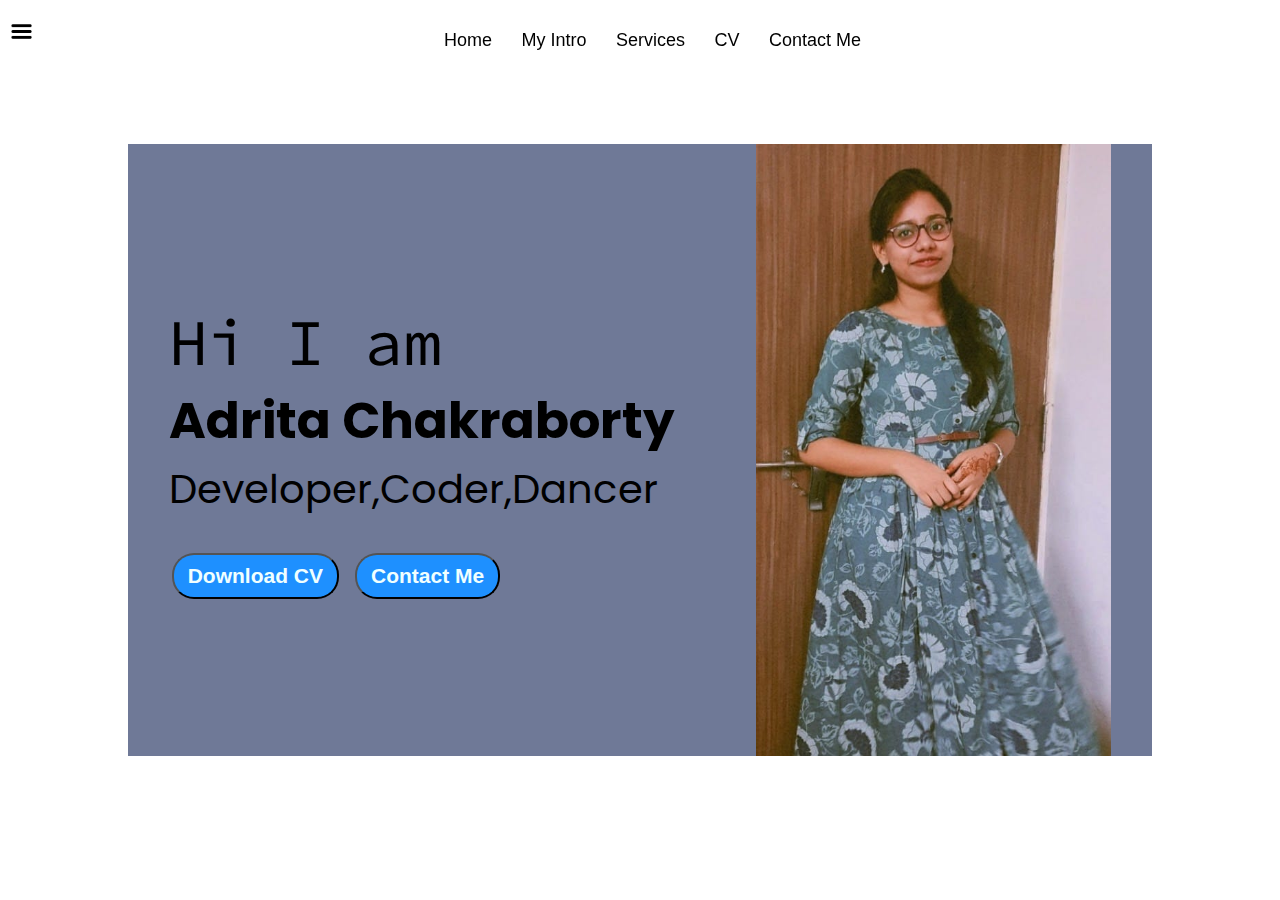
<file: index.html>
<html>

<head>
    <title>Adrita Chakraborty </title>
    <link rel="stylesheet" href="style.css">
</head>

<body>
    <div class="scroll-up-btn">
        <i class="fas fa-angle-up"></i>
    </div>
    <nav class="container">
        <div class="sidebar">
            <ul class="menu">
                <li><a href="/">Home</a></li>
                <li><a href="/intro.html">My Intro</a></li>
                <li><a href="/services.html">Services</a></li>
                <li><a href="/cv.html">CV</a></li>
                <li><a href="/contact.html">Contact Me</a></li>
            </ul>
            <div class="menu-btn">
                <i class="fas fa-bars"></i>
            </div>
        </div>
    </nav>
    <div class="container1">
        <div class="main">
            <div class="hamburger">
                <img class="ham" src="Hamburger_icon.svg.png" alt="" width="23">
                <img class="cross" src="1907734.png" alt="" width="23">
            </div>
            <div class="contact form">
                <!---- <h1>Contact me for work/general Enquiries</h1>-->
                <div class="infoCotainer">
                    <div class="devInfo">
                        <div class="hello"> Hi I am </div>
                        <div class="name"> Adrita Chakraborty </div>
                        <div class="about"> Developer,Coder,Dancer </div>
                        <div class="buttons">
                            <a href="/cv.txt" target="_blank">
                                <button class="btn ">Download CV</button></a>
                            <a href="/contact.html"> <button class="btn">Contact Me</button></a>
                        </div>
                    </div>
                    <div class="devPic"> <img src="Adrita.jpeg" alt="Adrita Chakraborty"></div>
                </div>
            </div>
        </div>
    </div>
    <script src="script.js"></script>
    </div>
</body>

</html>
</file>
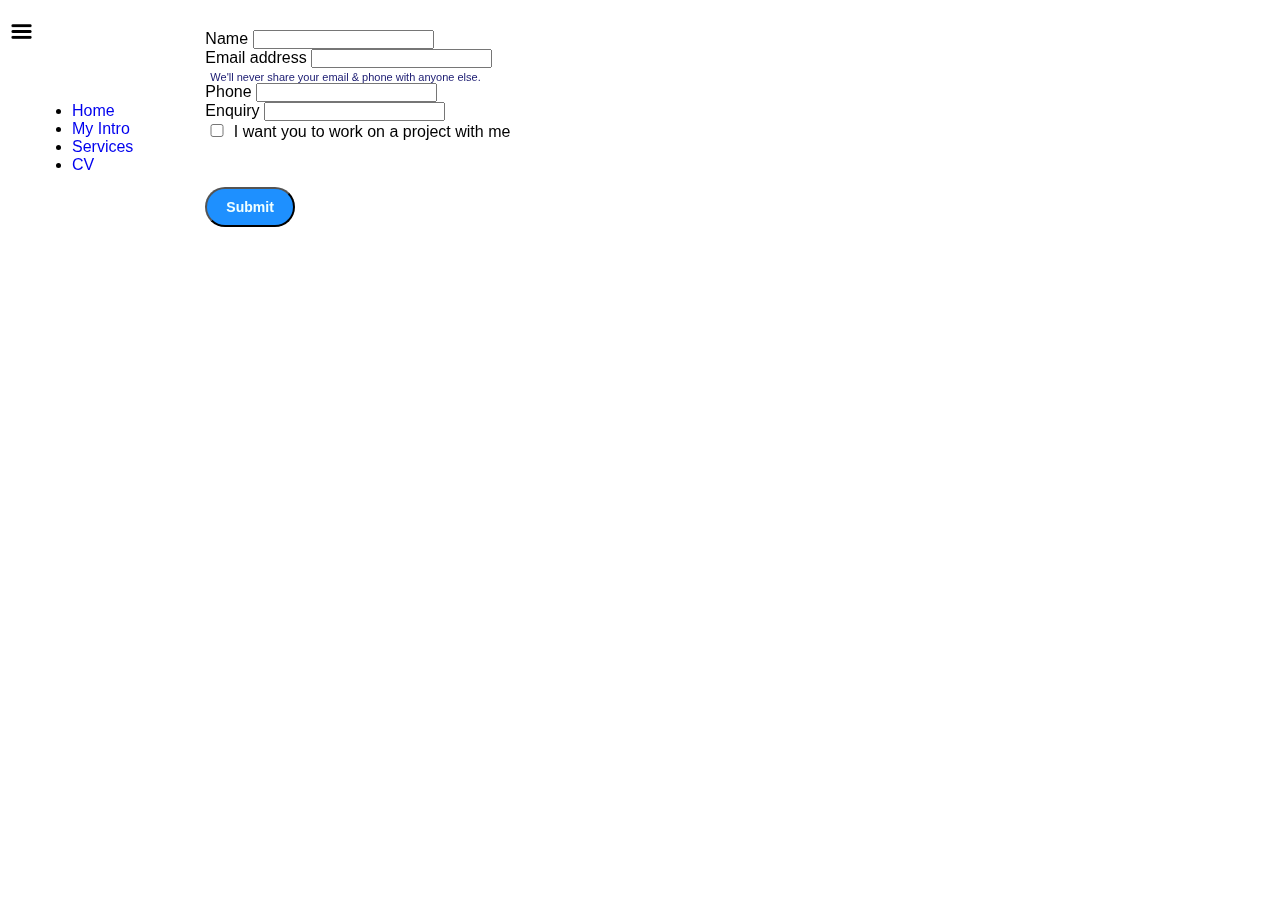
<file: contact.html>
<html>
    <head>
        <title>Adrita Chakraborty </title>
        <link rel ="stylesheet" href="style.css">
    </head>
    <body>
       <!---- <h1>Ad.rita</h1>-->
        <div class="container">
        <div class='sidebar'>
            
        <nav style="padding: 72px;">
            <ul>
                <li><a href="/">Home</a></li>
                <li><a href="/intro.html">My Intro</a></li>
                <li><a href="/services.html">Services</a></li>
                <li><a href="/cv.html">CV</a></li>
            </ul>
        </nav>
        </div>
        <div class="main">
          <div class="hamburger">
            <img class="ham" src="Hamburger_icon.svg.png" alt="" width="23">
            <img class="cross" src="1907734.png" alt="" width="23">
          </div>
            <form>
                <div class="mb-3">
                  <label for="clientemail" class="form-label">Name</label>
                  <input type="name" class="form-control" id="clientemail" aria-describedby="emailHelp">
                </div>
                  <div class="mb-3">
                    <label for="clientemail" class="form-label">Email address</label>
                    <input type="email" class="form-control" id="clientemail" aria-describedby="emailHelp">
                    <div id="emailHelp" class="form-text">We'll never share your email & phone with anyone else.</div>
                  </div>
                  <div class="mb-3">
                    <label for="clientphone" class="form-label">Phone</label>
                    <input type="phone" class="form-control" id="clientphone">
                  </div>
                  <div class="mb-3">
                    <label for="clientemail" class="form-label">Enquiry</label>
                    <input type="name" class="form-control" id="clientemail" aria-describedby="emailHelp">
                  </div>
                  <div class="mb-3" id= "form-check">
                    <input type="checkbox" class="form-check-input" id="isclient">
                    <label class="form-check-label" for="isclient">I want you to work on a project with me</label>
                  </div>
                  <div class="buttons"></div>
                  <button type="submit" class="btn btn-sm">Submit</button>
                </form>
          <!----<div class="infoCotainer">
            <div class="devInfo">
                <div class="hello"> Hi I am </div>
                <div class="name"> Adrita Chakraborty </div>
                <div class="about"> Developer,Coder,Dancer </div>
                <div class="buttons">
                    <button>Download CV</button>
                    <button>Contact Me</button>
                </div>
            </div>
            <div class="devPic"> <img src="photo.jpeg" alt="Adrita Chakraborty"></div>-->
           </div>
        </div>
    </div>
    <script src="script.js"></script>
    </body>
</html>
</file>
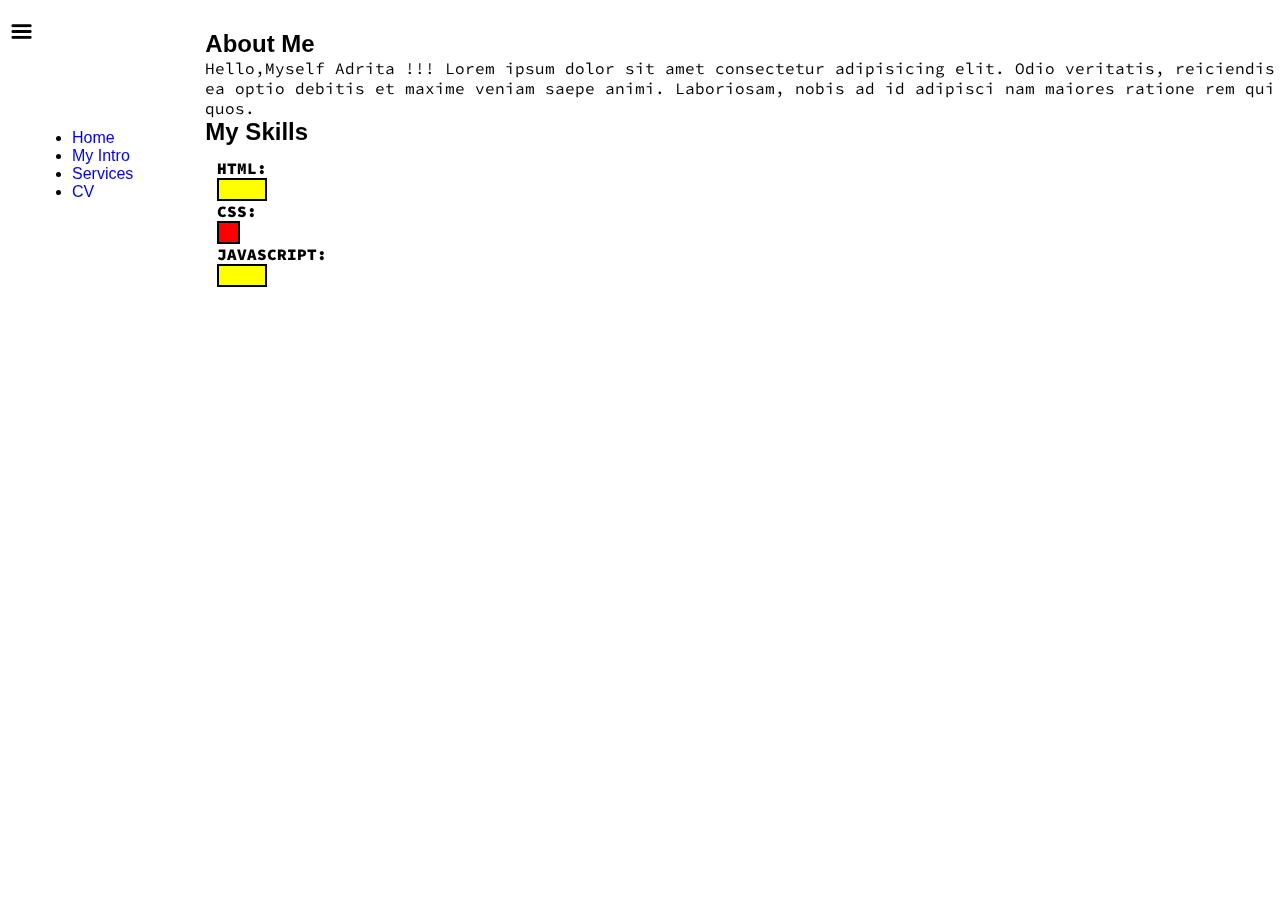
<file: intro.html>
<html>
    <head>
        <title>Adrita Chakraborty </title>
        <link rel ="stylesheet" href="style.css">
    </head>
    <body>
       <!---- <h1>Ad.rita</h1>-->
        <div class="container">
        <div class='sidebar'>
            
        <nav style="padding: 72px;">
            <ul>
                <li><a href="/">Home</a></li>
                <li><a href="/intro.html">My Intro</a></li>
                <li><a href="/services.html">Services</a></li>
                <li><a href="/cv.html">CV</a></li>
            </ul>
        </nav>
        </div>
        <div class="main">
            <div class="hamburger">
                <img class="ham" src="Hamburger_icon.svg.png" alt="" width="23">
                <img class="cross" src="1907734.png" alt="" width="23">
              </div>
           <h2>About Me</h2>
           <p>Hello,Myself Adrita !!! Lorem ipsum dolor sit amet consectetur adipisicing elit. Odio veritatis, reiciendis ea optio debitis et maxime veniam saepe animi. Laboriosam, nobis ad id adipisci nam maiores ratione rem qui quos.</p>
           <h2>My Skills</h2>
           <div class="skillcontainer">
        <div class="skillitem"> HTML: <div class="skill t5"></div></div>
        <div class="skillitem"> CSS: <div class="skill"></div></div>
        <div class="skillitem"> JAVASCRIPT: <div class="skill t5"></div></div>
            </div>
           </div>
        </div>
    </div>
    <script src="script.js"></script>
    </body>
</html>
</file>
<file: style.css>
@import url('https://fonts.googleapis.com/css2?family=Poppins:wght@600&display=swap');
@import url('https://fonts.googleapis.com/css2?family=Source+Code+Pro:wght@300&display=swap');


* {
  margin: 0;
  padding: 0;
  box-sizing: border-box;
  text-decoration: none;
}

html {
  scroll-behavior: smooth;
}

::-webkit-scrollbar {
  width: 10px;
}

::-webkit-scrollbar-track {
  background: #f1f1f1;
}

::-webkit-scrollbar-thumb {
  background: #888;
}

::-webkit-scrollbar-thumb:hover {
  background: #555;
}

section {
  padding: 100px 0;
}

.max-width {
  max-width: 1300px;
  padding: 0 80px;
  margin: auto;
}

.about,
.services,
.skills,
.teams,
.contact,
footer {
  font-family: 'Poppins', sans-serif;
}

.about .about-content,
.services .serv-content,
.skills .skills-content,
.contact .contact-content {
  display: flex;
  flex-wrap: wrap;
  align-items: center;
  justify-content: space-between;
}

section .title {
  position: relative;
  text-align: center;
  font-size: 40px;
  font-weight: 500;
  margin-bottom: 60px;
  padding-bottom: 20px;
  font-family: 'Ubuntu', sans-serif;
}

section .title::before {
  content: "";
  position: absolute;
  bottom: 0px;
  left: 50%;
  width: 180px;
  height: 3px;
  background: #111;
  transform: translateX(-50%);
}

section .title::after {
  position: absolute;
  bottom: -8px;
  left: 50%;
  font-size: 20px;
  color: crimson;
  padding: 0 5px;
  background: #fff;
  transform: translateX(-50%);
}

.container {
  position: fixed;
  width: 100%;
  z-index: 999;
  padding: 30px 0;
  font-family: 'Ubuntu', sans-serif;
  transition: all 0.3s ease;
}

.container .sticky {
  padding: 15px 0;
  background: crimson;
}

.container .sidebar {
  display: flex;
  align-items: center;
  justify-content: space-between;
}

.container .menu li {
  list-style: none;
  display: inline-block;
  text-decoration: none;
}

.container .menu li a {
  display: block;
  color: black;
  font-size: 18px;
  font-weight: 500;
  margin-left: 25px;
  transition: color 0.3s ease;
}

.container .menu li a:hover {
  color: red;
}

.container.sticky .menu li a:hover {
  color: #fff;
}

.menu-btn {
  color: #fff;
  font-size: 23px;
  cursor: pointer;
  display: none;
}

.scroll-up-btn {
  position: fixed;
  height: 45px;
  width: 42px;
  background: crimson;
  right: 30px;
  bottom: 10px;
  text-align: center;
  line-height: 45px;
  color: #fff;
  z-index: 9999;
  font-size: 30px;
  border-radius: 6px;
  border-bottom-width: 2px;
  cursor: pointer;
  opacity: 0;
  pointer-events: none;
  transition: all 0.3s ease;
}

.scroll-up-btn.show {
  bottom: 30px;
  opacity: 1;
  pointer-events: auto;
}

.scroll-up-btn:hover {
  filter: brightness(90%);
}

.main {
  background-color: white;
  width: 90vw;
}

.container {
  display: flex;
  justify-content: center;
}

.container1 {
  display: flex;
  justify-content: center;
}

.infoCotainer {
  background-color: rgb(111, 121, 151);
  height: 68vh;
  width: 80vw;
  margin: 144px auto;
  display: flex;
  justify-content: space-around;
}

.devInfo {
  display: flex;
  justify-content: center;
  flex-direction: column;
  font-family: 'Source Code Pro', monospace;
}

.hello {
  font-size: 65px;
}

.name {
  font-size: 50px;
  font-weight: bold;
  font-family: 'Poppins', sans-serif;

}

.about {
  font-size: 40px;
}

.moreabout {
  font-size: 22px;
  margin-top: 23px;
  font-family: 'Fira Sans', sans-serif;
}

.buttons {
  margin-top: 34px;
}

.btn {
  padding: 9px 14px;
  border-radius: 22px;
  color: azure;
  background-color: dodgerblue;
  font-weight: bold;
  font-size: 21px;
  margin: 0 3px;
  cursor: pointer;
}

.btn-sm {
  font-size: 14px;
  padding: 10px 19px;
  margin: 12px 0;
}

.btn:hover {
  color: dodgerblue;
  background-color: white;
}

.devPic img {
  height: 68vh;
}

.contactform {
  font-family: 'Source Code Pro', monospace;
  padding-top: 144px;
  font-family: 'Fira Sans', sans-serif;
  margin: 0 98px;
}

.contactform h1 {
  font-family: 'Source Code Pro', monospace;
  padding: 20px;
}

.contactform form div {
  padding: 10px 0;
  display: flex;
  flex-direction: column;
}

.contactform form div input {
  width: 26vw;
  border-radius: 5px;
  margin: 6px 0 0 0;
  padding: 3px;
}

#emailHelp {
  font-size: 11px;
  color: midnightblue;
  margin: 0 5px;
  padding: 3px 0 0 0;
}

#form-check {
  flex-direction: row;
}

#form-check input {
  width: 24px;
  margin: 3px 0;
}

h1 {
  font-family: 'Fira Sans', sans-serif;
}

p {
  font-family: 'Source Code Pro', monospace;
}

.intro h2 {
  font-family: 'Fira Sans', sans-serif;
  margin: 12px;
}

.intro p {
  font-family: 'Fira Sans', sans-serif;
  margin: 12px;
}

.skillcontainer {
  padding: 12px;
}

.skillitem {
  display: flexbox;
  align-items: center;
  font-family: 'Source Code Pro', monospace;
  font-weight: 900;
}

.skill {
  width: 23px;
  height: 23px;
  background-color: red;
  border: 2px solid black;
}

.hundered {
  width: 265px;
  background-color: blueviolet;
}

.fifty {
  width: 125px;
  background-color: aqua;
}

.t5 {
  width: 50px;
  background-color: yellow;
}

.sidebarGo {
  transform: translate(-443px, 0px);
  position: absolute;
}

.hamburger {
  position: absolute;
  cursor: pointer;
  top: 10px;
  left: 10px;
}

.ham {
  margin-top: 10px;
}

.cross {
  margin-left: 185px;
  margin-top: 10px;
}

/*.devPic{
  display: none;
}

.sidebar{
  transform: translate(-443px,0px);
  position: absolute;
}*/
</file>
